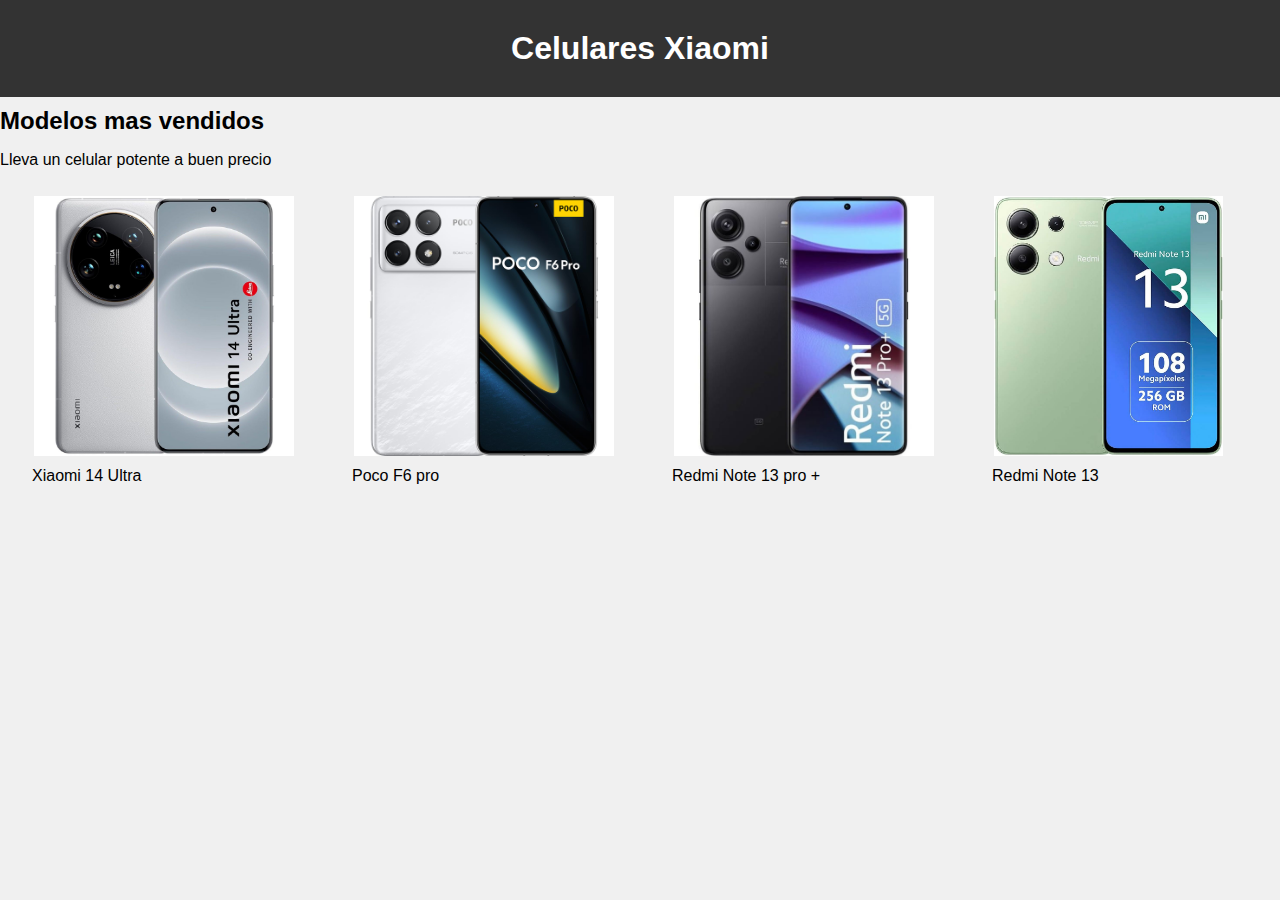
<file: pagina1.html>
<!DOCTYPE html>
<html lang="es">
<head>
    <meta charset="UTF-8">
    <meta name="viewport" content="width=device-width, initial-scale=1.0">
    <title>[Título de la Página]</title>
    <link rel="stylesheet" href="styles1.css">
</head>
<body style="background-color: #f0f0f0;">
    <header>
        <h1>Celulares Xiaomi</h1>
    </header>

    <main>
        <h2>Modelos mas vendidos</h2>
        <p>Lleva un celular potente a buen precio</p>

        <div class="gallery">
            <div class="image-container">
                <img src="image1.avif" alt="Descripción de la imagen 1">
                <p class="hover">Xiaomi 14 Ultra</p>
            </div>
            <div class="image-container">
                <img src="iamge2.jpg" alt="Descripción de la imagen 2">
                <p class="hover">Poco F6 pro</p>
            </div>
            <div class="image-container">
                <img src="image3.jpg" alt="Descripción de la imagen 3">
                <p class="hover">Redmi Note 13 pro +</p>
            </div>
            <div class="image-container">
                <img src="image4.jpg" alt="Descripción de la imagen 4">
                <p class="hover">Redmi Note 13</p>
            </div>
        </div>
    </main>
</body>
</html>
</file>
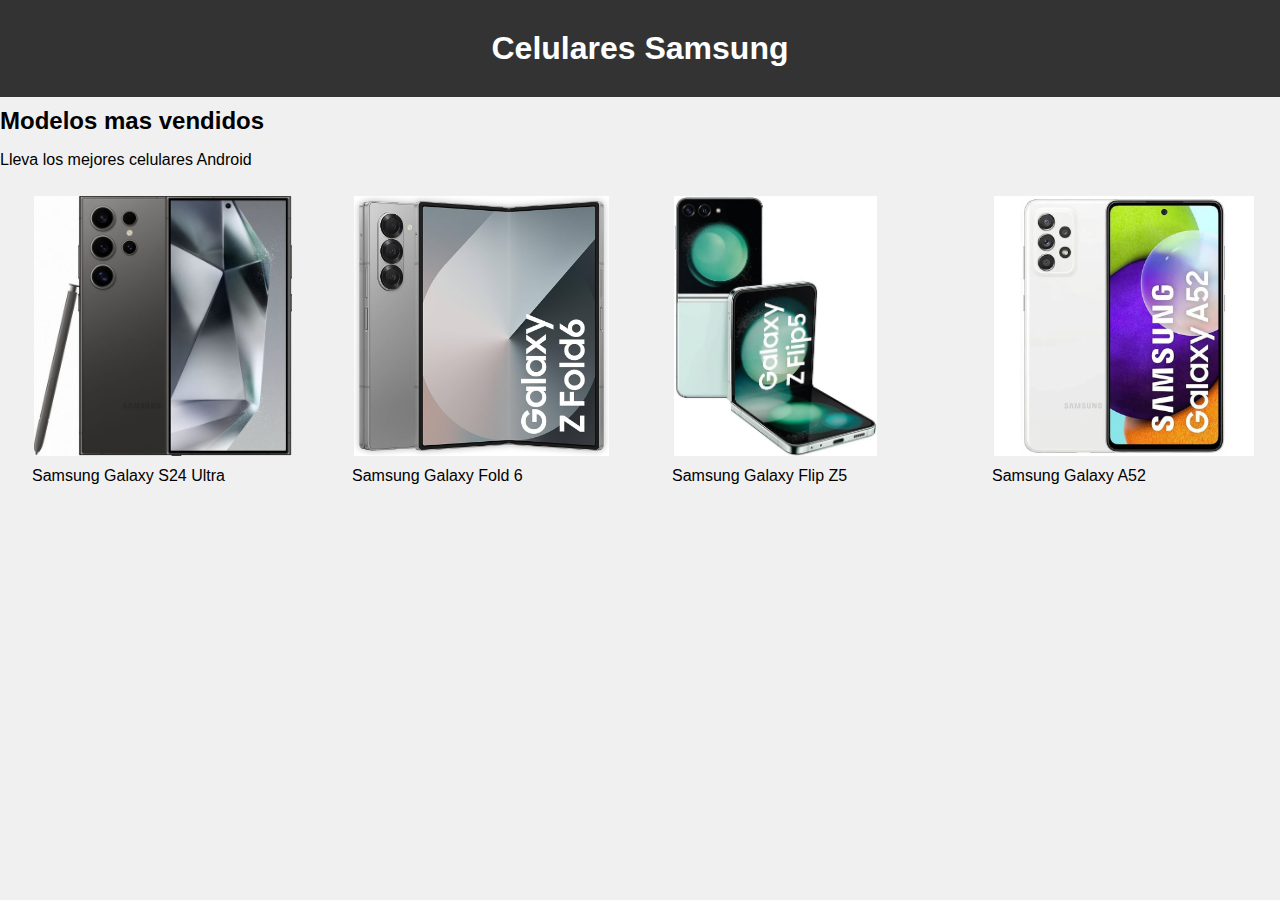
<file: pagina2.html>
<!DOCTYPE html>
<html lang="es">
<head>
    <meta charset="UTF-8">
    <meta name="viewport" content="width=device-width, initial-scale=1.0">
    <title>Samsung</title>
    <link rel="stylesheet" href="styles1.css">
</head>
<body style="background-color: #f0f0f0;">
    <header>
        <h1>Celulares Samsung</h1>
    </header>

    <main>
        <h2>Modelos mas vendidos</h2>
        <p>Lleva los mejores celulares Android</p>

        <div class="gallery">
            <div class="image-container">
                <img src="image5.jpg" alt="Descripción de la imagen 1">
                <p class="hover">Samsung Galaxy S24 Ultra</p>
            </div>
            <div class="image-container">
                <img src="image6.jpg" alt="Descripción de la imagen 2">
                <p class="hover">Samsung Galaxy Fold 6</p>
            </div>
            <div class="image-container">
                <img src="image7.jpg" alt="Descripción de la imagen 3">
                <p class="hover">Samsung Galaxy Flip Z5</p>
            </div>
            <div class="image-container">
                <img src="image8.jpg" alt="Descripción de la imagen 4">
                <p class="hover">Samsung Galaxy A52</p>
            </div>
        </div>
    </main>
</body>
</html>
</file>
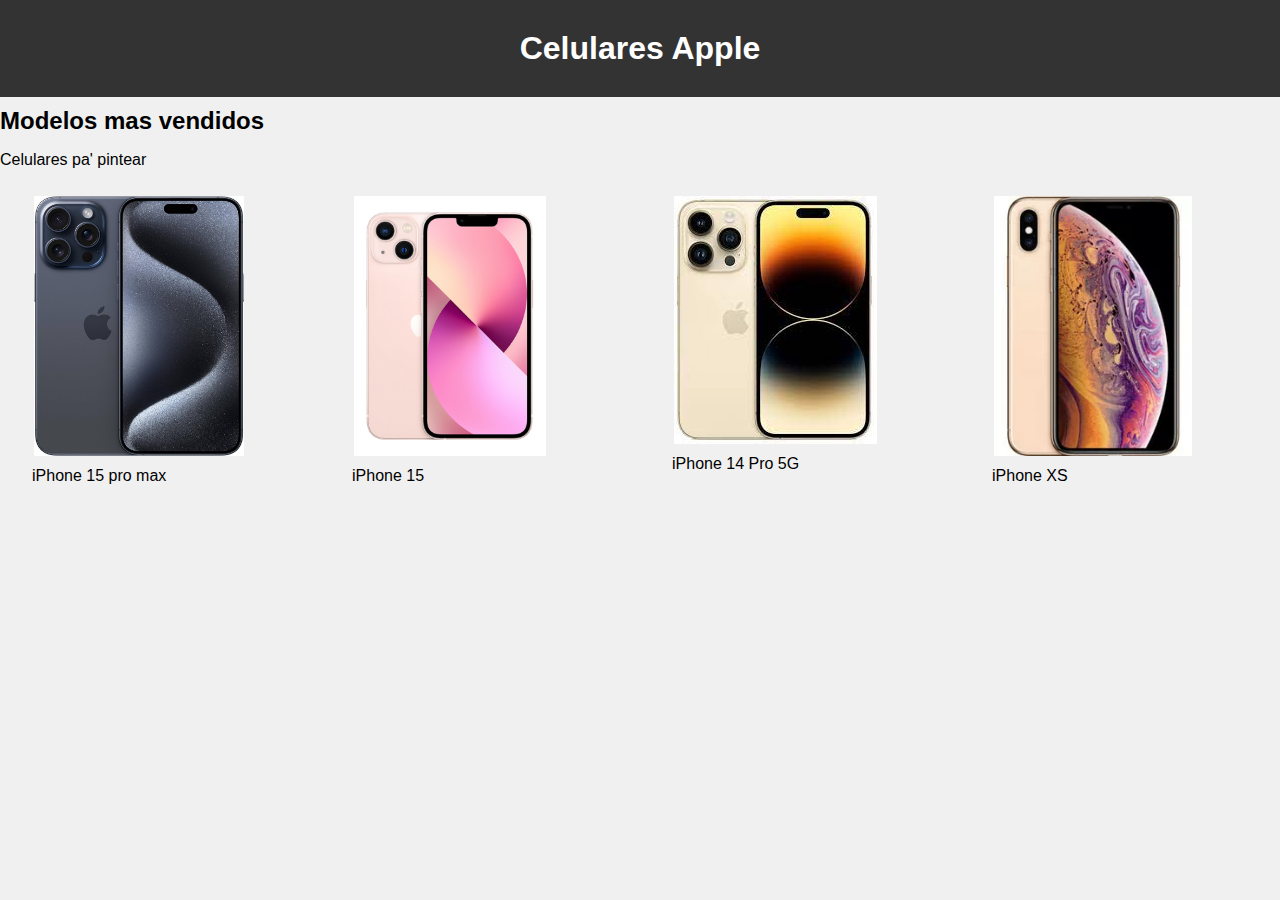
<file: pagina3.html>
<!DOCTYPE html>
<html lang="es">
<head>
    <meta charset="UTF-8">
    <meta name="viewport" content="width=device-width, initial-scale=1.0">
    <title>Apple</title>
    <link rel="stylesheet" href="styles1.css">
</head>
<body style="background-color: #f0f0f0;">
    <header>
        <h1>Celulares Apple</h1>
    </header>

    <main>
        <h2>Modelos mas vendidos</h2>
        <p>Celulares pa' pintear</p>

        <div class="gallery">
            <div class="image-container">
                <img src="image9.jpg" alt="Descripción de la imagen 1">
                <p class="hover">iPhone 15 pro max</p>
            </div>
            <div class="image-container">
                <img src="image10.webp" alt="Descripción de la imagen 2">
                <p class="hover">iPhone 15</p>
            </div>
            <div class="image-container">
                <img src="image11.jpg" alt="Descripción de la imagen 3">
                <p class="hover">iPhone 14 Pro 5G</p>
            </div>
            <div class="image-container">
                <img src="image12.webp" alt="Descripción de la imagen 4">
                <p class="hover">iPhone XS</p>
            </div>
        </div>
    </main>
</body>
</html>
</file>
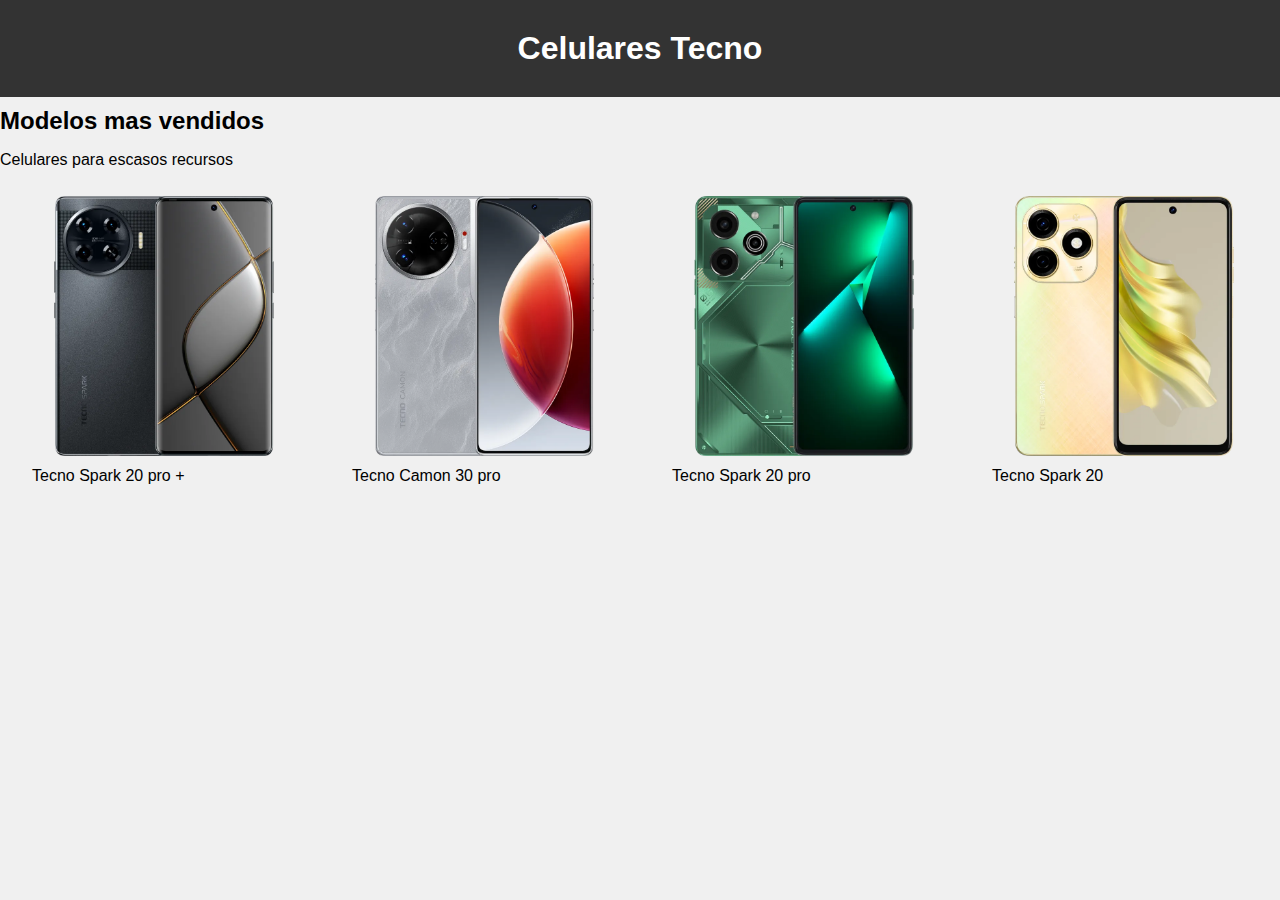
<file: pagina4.html>
<!DOCTYPE html>
<html lang="es">
<head>
    <meta charset="UTF-8">
    <meta name="viewport" content="width=device-width, initial-scale=1.0">
    <title>Tecno</title>
    <link rel="stylesheet" href="styles1.css">
</head>
<body style="background-color: #f0f0f0;">
    <header>
        <h1>Celulares Tecno</h1>
    </header>

    <main>
        <h2>Modelos mas vendidos</h2>
        <p>Celulares para escasos recursos</p>

        <div class="gallery">
            <div class="image-container">
                <img src="image13.webp" alt="Descripción de la imagen 1">
                <p class="hover">Tecno Spark 20 pro +</p>
            </div>
            <div class="image-container">
                <img src="image14.webp" alt="Descripción de la imagen 2">
                <p class="hover">Tecno Camon 30 pro</p>
            </div>
            <div class="image-container">
                <img src="image15.webp" alt="Descripción de la imagen 3">
                <p class="hover">Tecno Spark 20 pro</p>
            </div>
            <div class="image-container">
                <img src="image16.webp" alt="Descripción de la imagen 4">
                <p class="hover">Tecno Spark 20</p>
            </div>
        </div>
    </main>
</body>
</html>
</file>
<file: styles1.css>
body {
    font-family: Arial, sans-serif;
    margin: 0;
    padding: 0;
    background-color: #c9bdbd;
}

header {
    background-color: #333;
    color: #fff;
    padding: 20px;
    text-align: center;
}

h1, h2 {
    margin: 10px 0;
}

.main, .about-us {
    padding: 20px;
    text-align: center;
}

.gallery {
    display: flex;
    justify-content: space-around;
    flex-wrap: wrap;
    margin: 20px 0;
}

.gallery img {
    width: 200px;
    height: auto;
    border: 2px solid transparent;
    transition: border-color 0.3s ease;
}

.image-container {
    width: 20%;
    height: auto;
    border: 5px solid transparent;
}
.image-container:hover {
    border-color: #98f40d;
}
.hover:hover{
    background-color: #8f8b8b;
    color: white;
}

.button {
    display: inline-block;
    padding: 10px 20px;
    margin: 10px;
    background-color: #333;
    color: #fff;
    text-decoration: none;
    transition: background-color 0.3s ease;
}

.button:hover {
    background-color: #c4eed0;
    color: #333;
}

.about-us {
    background-size: cover;
    color: #fff;
    padding: 40px;
}

.escudo, .logo-carrera {
    width: 100px;
    display: block;
    margin: 0 auto 20px;
}

.link-instituto {
    color: #00f;
    text-decoration: none;
}

.link-instituto:hover {
    text-decoration: underline;
}

.image-container {
    margin-bottom: 20px;
}

.image-container img {
    max-height: 260px;
    width: auto;
    cursor: pointer;
}

.image-container p {
    margin-top: 5px;
}
.img:hover{
    border: 6px solid yellowgreen;
    width: 25%;
    height: auto;
}
</file>
